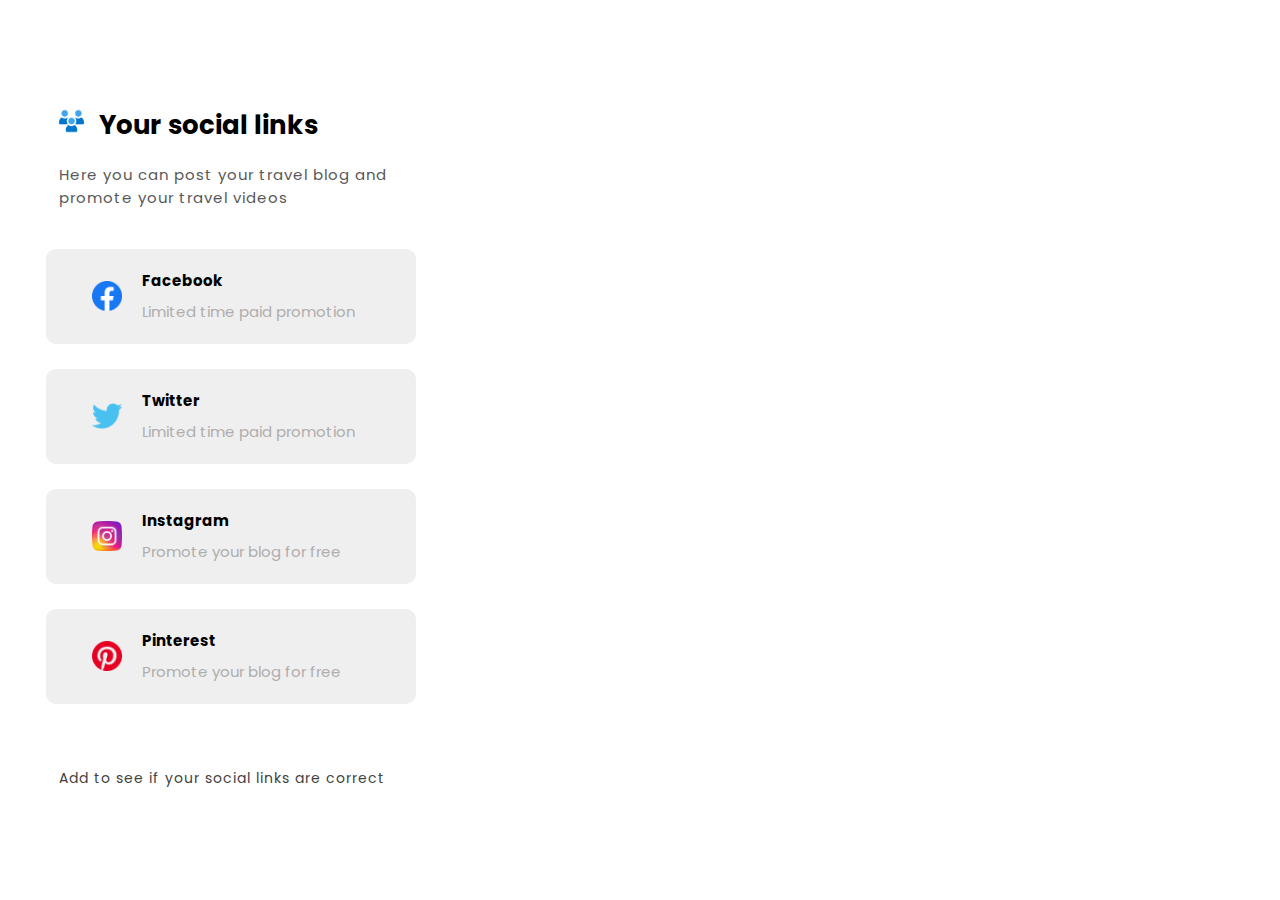
<file: mobile.html>
<!DOCTYPE html>
<html lang="pt-br">
<head>
    <meta charset="UTF-8">
    <meta name="viewport" content="width=device-width, initial-scale=1.0">
    <title>Tela mobile</title>
    <link rel="stylesheet" href="css/style.css">
    <link rel="stylesheet" href="https://cdnjs.cloudflare.com/ajax/libs/font-awesome/6.7.1/css/all.min.css" integrity="sha512-5Hs3dF2AEPkpNAR7UiOHba+lRSJNeM2ECkwxUIxC1Q/FLycGTbNapWXB4tP889k5T5Ju8fs4b1P5z/iB4nMfSQ==" crossorigin="anonymous" referrerpolicy="no-referrer" />
    <link href="https://fonts.googleapis.com/css2?family=Poppins:wght@400&display=swap" rel="stylesheet">

</head>
<body>
    <div>
        <div>
            <div class="flecha">
                <i class="fa-solid fa-arrow-left"></i>
            </div>
        </div>
            
        <div class="titulo">
            <h1>
                <div><img src="grupo.png" class="img1" alt="grupo">Your social links</div>
            </h1>
        </div>
    </div>
               
    <p class="principal">
        Here you can post your travel blog and <br> promote your travel videos
    </p>
    <br>
    
    <div class="social">
        <button>
            <img src="facebook.png" class="img2" alt="facebook">
            <div class="text">
                <span><strong>Facebook</strong><br></span>
                <span class="gray-text">Limited time paid promotion</span>
            </div>                 
        </button>
        <br>

        <button>
            <img src="twitter.png" class="img2" alt="twitter">
            <div class="text">
                <span><strong>Twitter</strong><br></span>
                <span class="gray-text">Limited time paid promotion</span>
            </div>                 
        </button>
        <br>

        <button>
            <img src="instagram.png" class="img2" alt="instagram">
            <div class="text">
                <span><strong>Instagram</strong><br></span>
                <span class="gray-text">Promote your blog for free</span>
            </div>                 
        </button>
        <br>

        <button>
            <img src="pinterest.png" class="img2" alt="pinterest">
            <div class="text">
                <span><strong>Pinterest</strong><br></span>
                <span class="gray-text">Promote your blog for free</span>
            </div>                 
        </button>
        <br><br>

    </div>
    <p class="final">Add to see if your social links are correct</p>

</body>
</html>
</file>
<file: css/style.css>
.titulo{
    font-size: 13px;
}

body {
    font-family: 'Poppins', Arial, sans-serif;
}

.principal{
    color: rgb(88, 88, 88);
    font-size: 15px;
    letter-spacing: 1px;
    margin-left: 4vw;
    margin-top: px;
}

.final{
    color: rgb(66, 66, 66);
    font-size: 14px;
    letter-spacing: 1px;
    margin-left: 4vw;
    margin-top: px;
}

button {
    width: 370px;   
    display: flex;
    align-items: center;
    padding: 10px 20px;
    font-size: 15px;
    border: 0ch;
    text-align: left;
    margin-left: 3vw;
    border-radius: 10px;
    height: 95px;
    font-family: 'Poppins', Arial, sans-serif;
}

.text{
    display: flex;
    flex-direction: column;
}

.gray-text {
    color: rgb(175, 173, 173);
    padding-top: 8px;
}
 
.img1{
    width: 25px;
    height: 26px;
    margin-right:15px;
    margin-left: 4vw;
}

.img2{
    width: 30px;
    height: 30px;
    margin-right:20px;
    margin-left: 2vw;
}

.flecha{
    width: 100vw;
    height: 9vh;
    display: flex;
    align-items: center;
    margin-left: 4vw;
}
</file>
